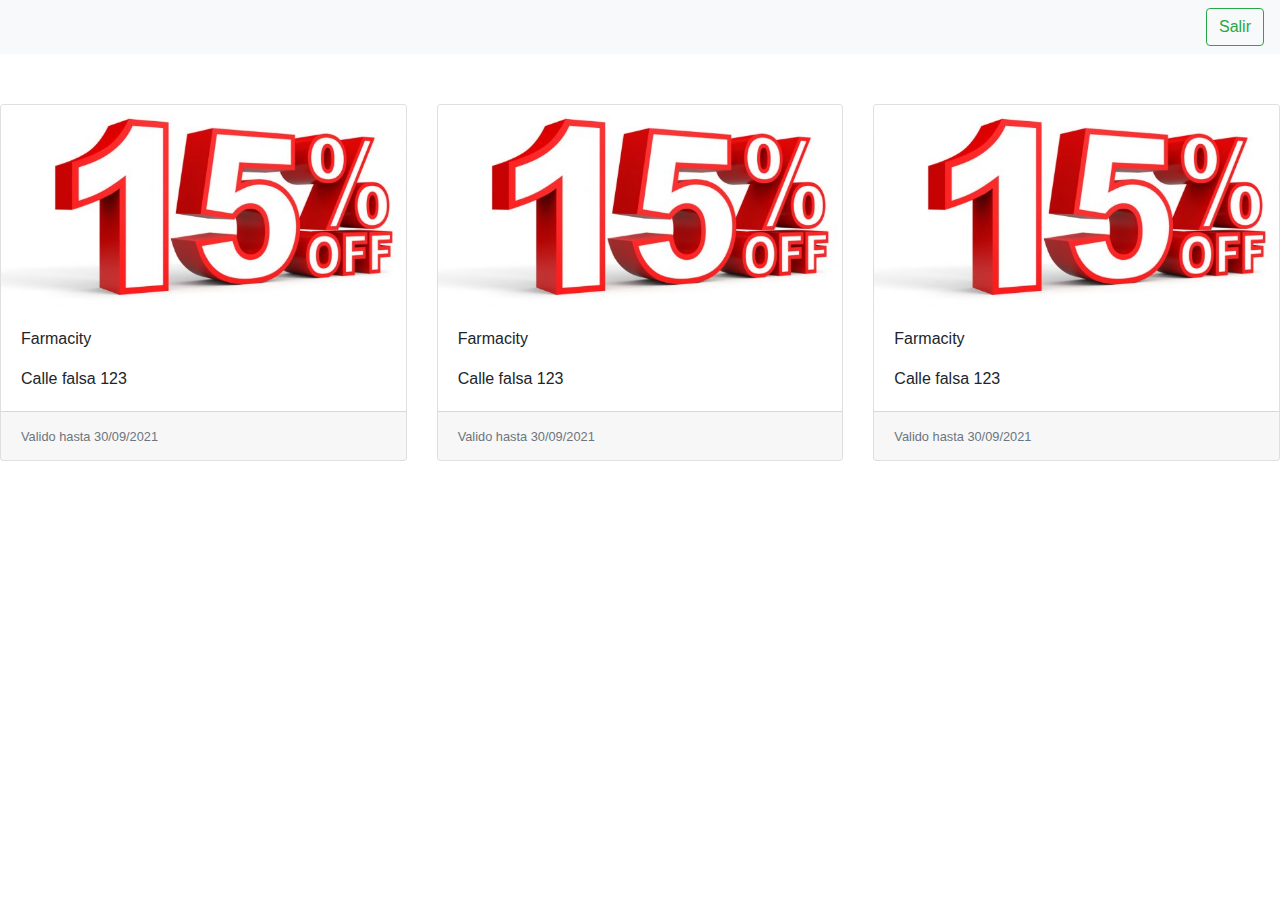
<file: home-page.html>
<!DOCTYPE html>
<html lang="en">

<head>
    <meta charset="UTF-8">
    <meta http-equiv="X-UA-Compatible" content="IE=edge">
    <meta name="viewport" content="width=device-width, initial-scale=1.0">
    <link rel="stylesheet" href="https://maxcdn.bootstrapcdn.com/bootstrap/4.0.0/css/bootstrap.min.css" integrity="sha384-Gn5384xqQ1aoWXA+058RXPxPg6fy4IWvTNh0E263XmFcJlSAwiGgFAW/dAiS6JXm" crossorigin="anonymous">
    <link rel="stylesheet" href="css/styles.css">
    <title>Document</title>
</head>

<body>
    <nav id="navbar" class="navbar navbar-expand-lg navbar-light bg-light">
        <div class="collapse navbar-collapse" id="navbarTogglerDemo02">
            <ul class="navbar-nav mr-auto mt-2 mt-lg-0">
                <li class="nav-item active">
                    <p id="nombreUsuario"></p>
                </li>
            </ul>

            <button class="btn btn-outline-success my-2 my-sm-0" id="logoutBtn">Salir</button>
            </form>
        </div>
    </nav>

    <div class="card-deck">
        <div class="card">
            <img class="card-img-top" src="images/discount.jpg" alt="Descuento">
            <div class="card-body">
                <p class="card-text">Farmacity</p>
                <p class="card-text">Calle falsa 123</p>
            </div>
            <div class="card-footer">
                <small class="text-muted">Valido hasta 30/09/2021</small>
            </div>
        </div>
        <div class="card">
            <img class="card-img-top" src="images/discount.jpg" alt="Descuento">
            <div class="card-body">
                <p class="card-text">Farmacity</p>
                <p class="card-text">Calle falsa 123</p>
            </div>
            <div class="card-footer">
                <small class="text-muted">Valido hasta 30/09/2021</small>
            </div>
        </div>
        <div class="card">
            <img class="card-img-top" src="images/discount.jpg" alt="Descuento">
            <div class="card-body">
                <p class="card-text">Farmacity</p>
                <p class="card-text">Calle falsa 123</p>
            </div>
            <div class="card-footer">
                <small class="text-muted">Valido hasta 30/09/2021</small>
            </div>
        </div>
    </div>

    <footer></footer>
    <script src="js/home-page-script.js"></script>
</body>

</html>
</file>
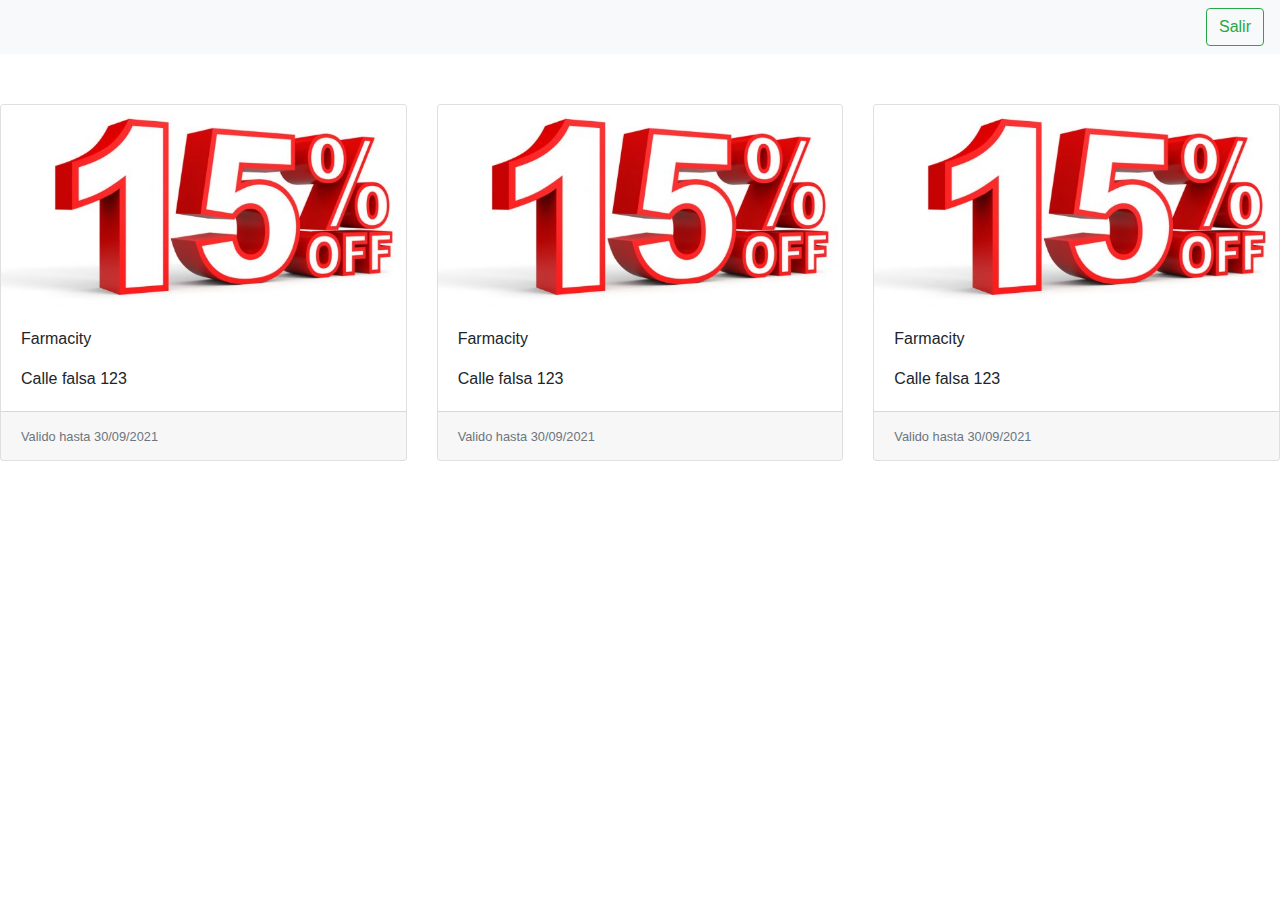
<file: homePage.html>
<!DOCTYPE html>
<html lang="en">

<head>
    <meta charset="UTF-8">
    <meta http-equiv="X-UA-Compatible" content="IE=edge">
    <meta name="viewport" content="width=device-width, initial-scale=1.0">
    <link rel="stylesheet" href="https://maxcdn.bootstrapcdn.com/bootstrap/4.0.0/css/bootstrap.min.css" integrity="sha384-Gn5384xqQ1aoWXA+058RXPxPg6fy4IWvTNh0E263XmFcJlSAwiGgFAW/dAiS6JXm" crossorigin="anonymous">
    <link rel="stylesheet" href="css/styles.css">
    <title>Document</title>
</head>

<body>
    <nav id="navbar" class="navbar navbar-expand-lg navbar-light bg-light">
        <div class="collapse navbar-collapse" id="navbarTogglerDemo02">
            <ul class="navbar-nav mr-auto mt-2 mt-lg-0">
                <li class="nav-item active">
                    <p id="nombreUsuario"></p>
                </li>
            </ul>

            <button class="btn btn-outline-success my-2 my-sm-0" type="submit" id="logout">Salir</button>
            </form>
        </div>
    </nav>

    <div class="card-deck">
        <div class="card">
            <img class="card-img-top" src="images/discount.jpg" alt="Descuento">
            <div class="card-body">
                <p class="card-text">Farmacity</p>
                <p class="card-text">Calle falsa 123</p>
            </div>
            <div class="card-footer">
                <small class="text-muted">Valido hasta 30/09/2021</small>
            </div>
        </div>
        <div class="card">
            <img class="card-img-top" src="images/discount.jpg" alt="Descuento">
            <div class="card-body">
                <p class="card-text">Farmacity</p>
                <p class="card-text">Calle falsa 123</p>
            </div>
            <div class="card-footer">
                <small class="text-muted">Valido hasta 30/09/2021</small>
            </div>
        </div>
        <div class="card">
            <img class="card-img-top" src="images/discount.jpg" alt="Descuento">
            <div class="card-body">
                <p class="card-text">Farmacity</p>
                <p class="card-text">Calle falsa 123</p>
            </div>
            <div class="card-footer">
                <small class="text-muted">Valido hasta 30/09/2021</small>
            </div>
        </div>
    </div>

    <script src="js/script.js"></script>
    <footer></footer>
</body>

</html>
</file>
<file: css/styles.css>
* {
    margin: 0;
    padding: 0;
    box-sizing: border-box;
    font-family: 'Poppins', sans-serif;
}

section {
    position: relative;
    width: 100%;
    height: 100vh;
    display: flex;
}

section .imgBx {
    position: relative;
    width: 50%;
    height: 100%;
}

section .imgBx img {
    position: absolute;
    top: 0;
    left: 0;
    width: 100%;
    height: 100%;
    object-fit: cover;
}

section .contentBx {
    display: flex;
    justify-content: center;
    align-items: center;
    width: 50%;
    height: 100%;
}

section .contentBx .formBx {
    width: 50%;
}

section .contentBx .formBx h2 {
    color: #607db8;
    font-weight: 600;
    font-size: 1.5em;
    text-transform: uppercase;
    margin-bottom: 20px;
    border-bottom: 4px solid #ff4584;
    display: inline-block;
    letter-spacing: 1px;
}

section .contentBx .formBx .inputBx {
    margin-bottom: 20px;
}

section .contentBx .formBx .inputBx span {
    font-size: 16px;
    margin-bottom: 5px;
    display: inline-block;
    color: #607d8b;
    font-weight: 300;
    font-size: 16px;
    letter-spacing: 1px;
}

section .contentBx .formBx .inputBx input {
    width: 100%;
    padding: 10px 20px;
    outline: none;
    font-weight: 400;
    border: 1px solid #607d8b;
    font-size: 16px;
    letter-spacing: 1px;
    color: #607d8b;
    background: transparent;
    border-radius: 30px;
}

section .contentBx .formBx .inputBx button {
    width: 100%;
    padding: 10px 20px;
    outline: none;
    font-weight: 400;
    border: 1px solid #607d8b;
    font-size: 16px;
    letter-spacing: 1px;
    color: #607d8b;
    background: transparent;
    border-radius: 30px;
}


section .contentBx .formBx .inputBx button[value="Ingresar"] {
    background: #ff4584;
    color: #fff;
    outline: none;
    border: none;
    font-weight: 500;
    cursor: pointer;
}

section .contentBx .formBx .inputBx button[value="Ingresar"]:hover {
    background: #f53677;
}

section .contentBx .formBx .remember {
    margin-bottom: 10px;
    color: #607d8b;
    font-weight: 400;
    font-size: 14px;
}

section .contentBx .formBx p {
    color: #607d8b;
}

section .contentBx .formBx p a {
    color: #ff4584;
}

.navbar {
    margin-bottom: 50px;
}
</file>
